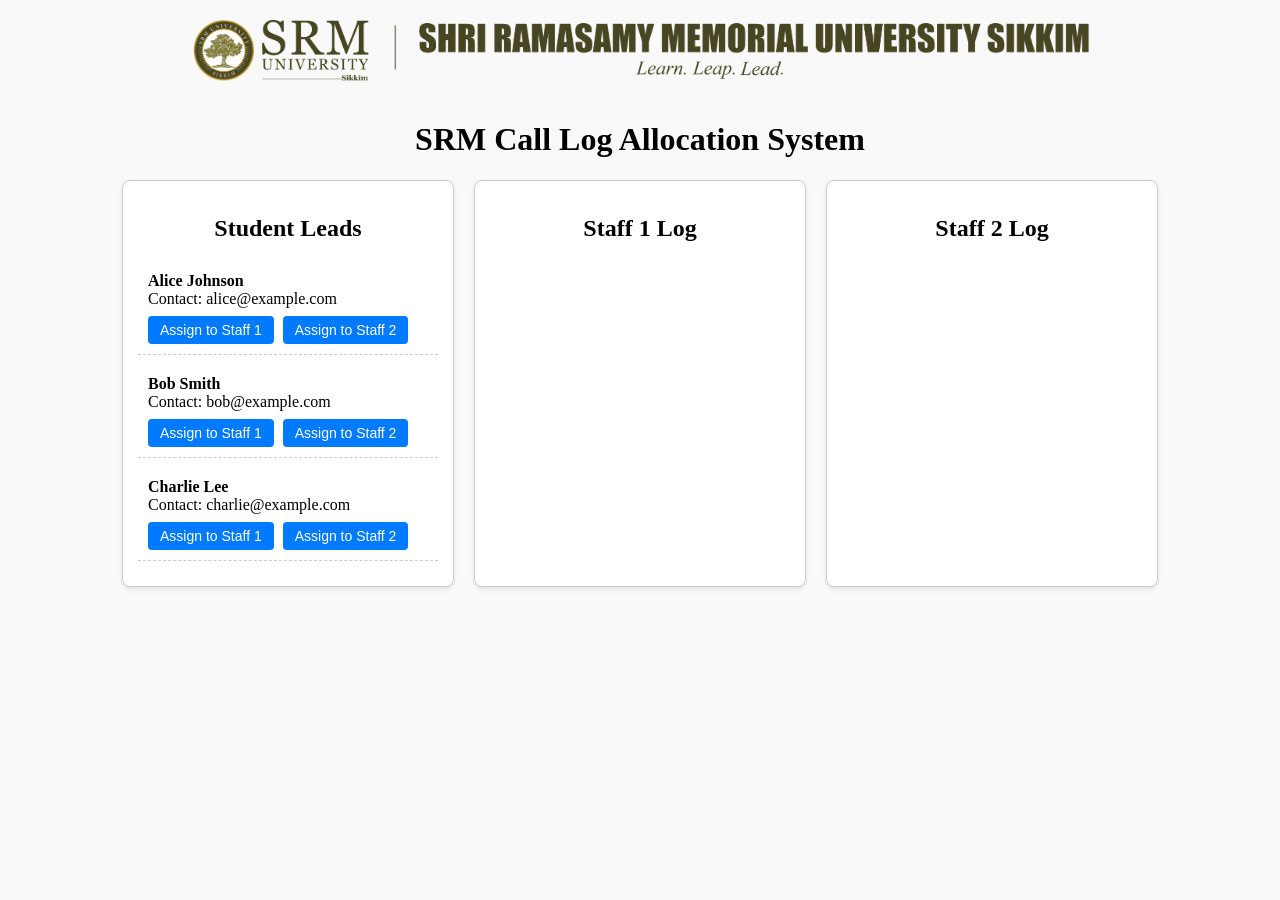
<file: call_log/index.html>
<!DOCTYPE html>
<html lang="en">
<head>
  <meta charset="UTF-8" />
  <meta name="viewport" content="width=device-width, initial-scale=1.0"/>
  <title>Call Log System</title>
  <link rel="stylesheet" href="style.css" />
</head>
<body>
  <header>
    <img src="srmus.png" alt="SRM Logo" class="header-image" />
  </header>

  <h1 class="main-title">SRM Call Log Allocation System</h1>

  <div class="container">
    <div class="student-list">
      <h2>Student Leads</h2>
      <div id="students"></div>
    </div>

    <div class="staff-section">
      <h2>Staff 1 Log</h2>
      <div id="staff1Log"></div>
    </div>

    <div class="staff-section">
      <h2>Staff 2 Log</h2>
      <div id="staff2Log"></div>
    </div>
  </div>

  <script src="script.js"></script>
</body>
</html>
</file>
<file: call_log/style.css>
body {
  font-family: Poppins, roboto;
  margin: 20px;
  background-color: #f9f9f9;
}

h1, h2 {
  text-align: center;
}

.header-image {
  display: block;
  margin: 0 auto;
  max-width: 900px;
}

.main-title {
  margin-top: 40px;
}

.container {
  display: flex;
  flex-wrap: wrap;
  gap: 20px;
  justify-content: center;
  margin-top: 20px;
}

.student-list, .staff-section {
  background-color: #fff;
  border: 1px solid #ccc;
  border-radius: 8px;
  padding: 15px;
  width: 300px;
  box-shadow: 0 2px 5px rgba(0,0,0,0.1);
}

.student {
  padding: 10px;
  margin-bottom: 10px;
  border-bottom: 1px dashed #ccc;
}

button {
  margin-right: 5px;
  margin-top: 8px;
  padding: 6px 12px;
  background-color: #007BFF;
  color: white;
  border: none;
  border-radius: 4px;
  cursor: pointer;
  font-size: 14px;
}

button:disabled {
  background-color: #aaa;
  cursor: not-allowed;
}

textarea, input, select {
  margin-top: 4px;
  margin-bottom: 8px;
  padding: 5px;
  width: 100%;
  font-size: 14px;
  border: 1px solid #ccc;
  border-radius: 4px;
  box-sizing: border-box;
}

.log-entry {
  border-top: 1px solid #eee;
  padding-top: 10px;
  margin-top: 10px;
  background-color: #f1f1f1;
  border-radius: 4px;
  padding: 10px;
}
</file>
<file: call_log/stylecall.css>
body {
  font-family: Poppins, roboto;
  margin: 20px;
  background-color: #f9f9f9;
}

h1, h2 {
  text-align: center;
}

.header-image {
  display: block;
  margin: 0 auto;
  max-width: 900px;
}

.main-title {
  margin-top: 40px;
}

.container {
  display: flex;
  flex-wrap: wrap;
  gap: 20px;
  justify-content: center;
  margin-top: 20px;
}

.student-list, .staff-section {
  background-color: #fff;
  border: 1px solid #ccc;
  border-radius: 8px;
  padding: 15px;
  width: 300px;
  box-shadow: 0 2px 5px rgba(0,0,0,0.1);
}

.student {
  padding: 10px;
  margin-bottom: 10px;
  border-bottom: 1px dashed #ccc;
}

button {
  margin-right: 5px;
  margin-top: 8px;
  padding: 6px 12px;
  background-color: #007BFF;
  color: white;
  border: none;
  border-radius: 4px;
  cursor: pointer;
  font-size: 14px;
}

button:disabled {
  background-color: #aaa;
  cursor: not-allowed;
}

textarea, input, select {
  margin-top: 4px;
  margin-bottom: 8px;
  padding: 5px;
  width: 100%;
  font-size: 14px;
  border: 1px solid #ccc;
  border-radius: 4px;
  box-sizing: border-box;
}

.log-entry {
  border-top: 1px solid #eee;
  padding-top: 10px;
  margin-top: 10px;
  background-color: #f1f1f1;
  border-radius: 4px;
  padding: 10px;
}
</file>
